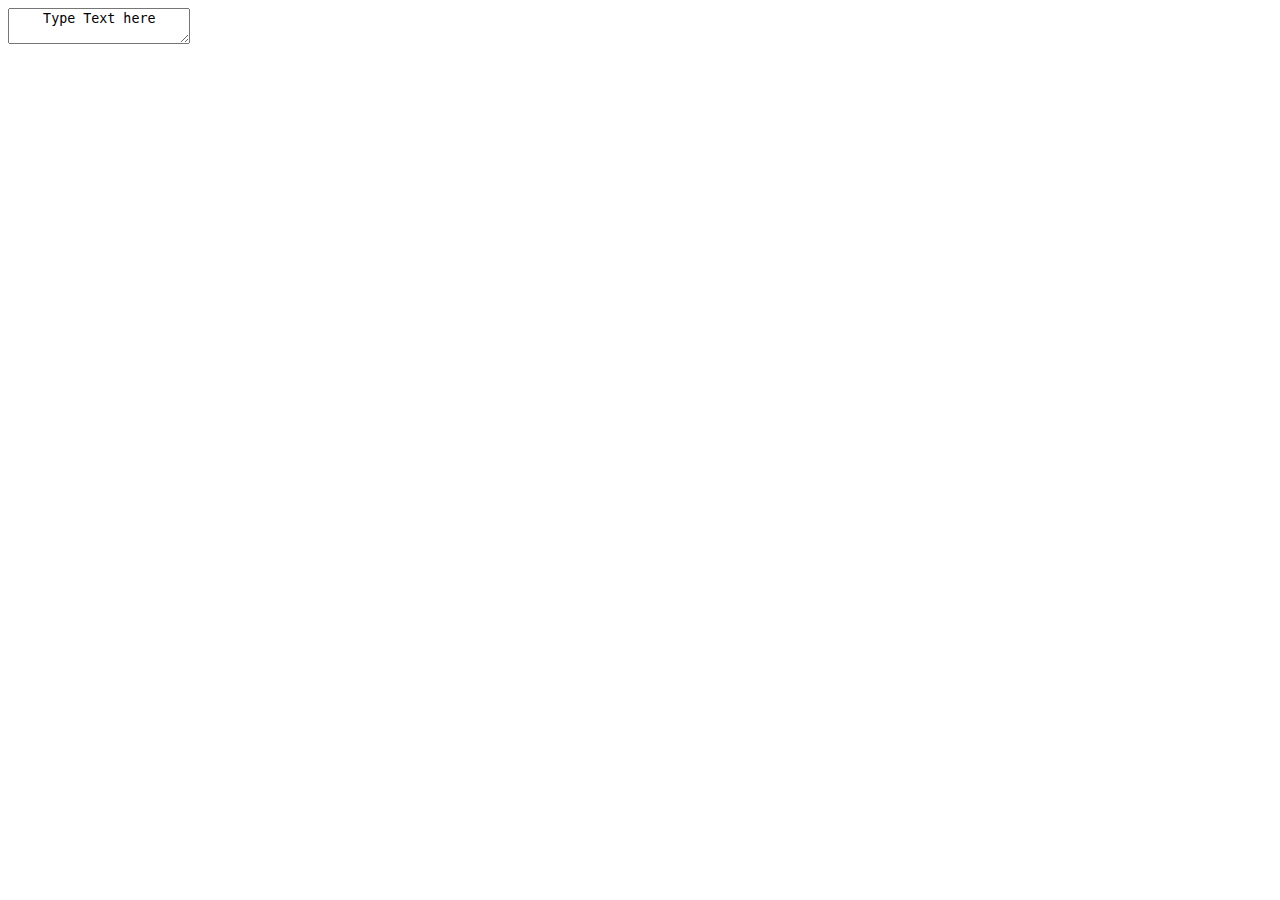
<file: src/main/webapp/view_notes.html>
<!DOCTYPE html>
<html>
<head>
  <script src="https://cdn.tiny.cloud/1/hsmxdoskily2vxt9i3l00ib6wquhk14zgftfwpl6d3xvzxnj/tinymce/5/tinymce.min.js" referrerpolicy="origin"></script>
</head>
<body>
  <textarea>
    Type Text here
  </textarea>
  <script>
    tinymce.init({
      selector: 'textarea',
      plugins: 'a11ychecker advcode casechange export formatpainter linkchecker autolink lists checklist media mediaembed pageembed permanentpen powerpaste table advtable tinycomments tinymcespellchecker',
      toolbar: 'a11ycheck addcomment showcomments casechange checklist code export formatpainter pageembed permanentpen table',
      toolbar_mode: 'floating',
      tinycomments_mode: 'embedded',
      tinycomments_author: 'Author name'
    });
  </script>
</body>
</html>
</file>
